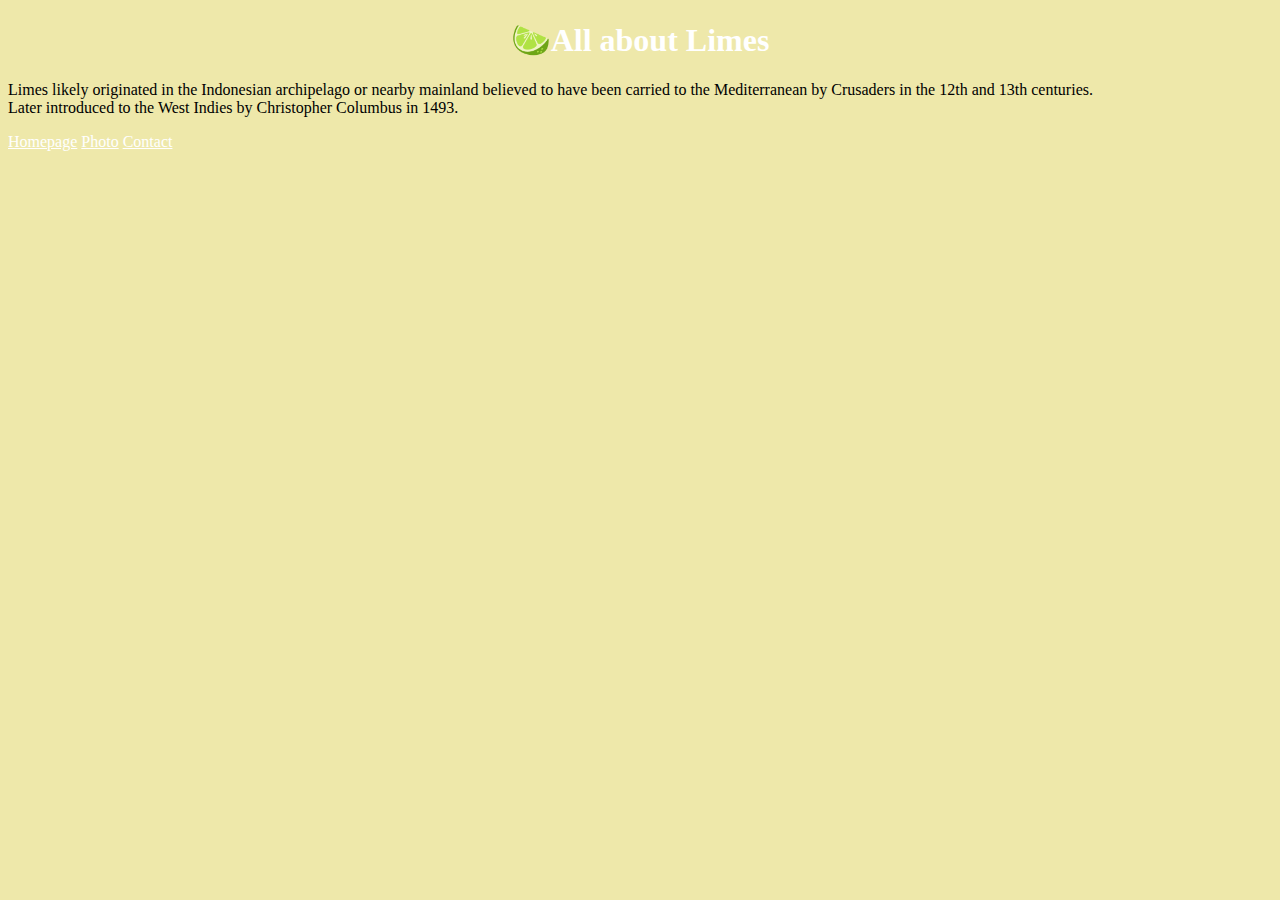
<file: index.html>
<!DOCTYPE html>
<html lang="en">

<head>
    <meta charset="UTF-8">
    <meta name="viewport" content="width=device-width, initial-scale=1.0">
    <meta name="description" content="Dakotas' Lime shop - Learn about the history of limes and explore our collection.">
    <link rel="stylesheet" href="src/styles.css">
    <title>Dakotas' Lime shop</title>
</head>

<body>
    <h1>🍋‍🟩All about Limes</h1>
    <p>Limes likely originated in the Indonesian archipelago or nearby mainland
    believed to have been carried to the Mediterranean by Crusaders in the 12th and 13th centuries.
    </br>Later introduced to the West Indies by Christopher Columbus in 1493.</p>
    <div class="nav-links">
    <a href="index.html" title="About limes">Homepage</a>
    <a href="photo.html" title="My lime photos">Photo</a>
    <a href="contact.html" title="Contact me about limes">Contact</a>
</div>
</body>
</html>
</file>
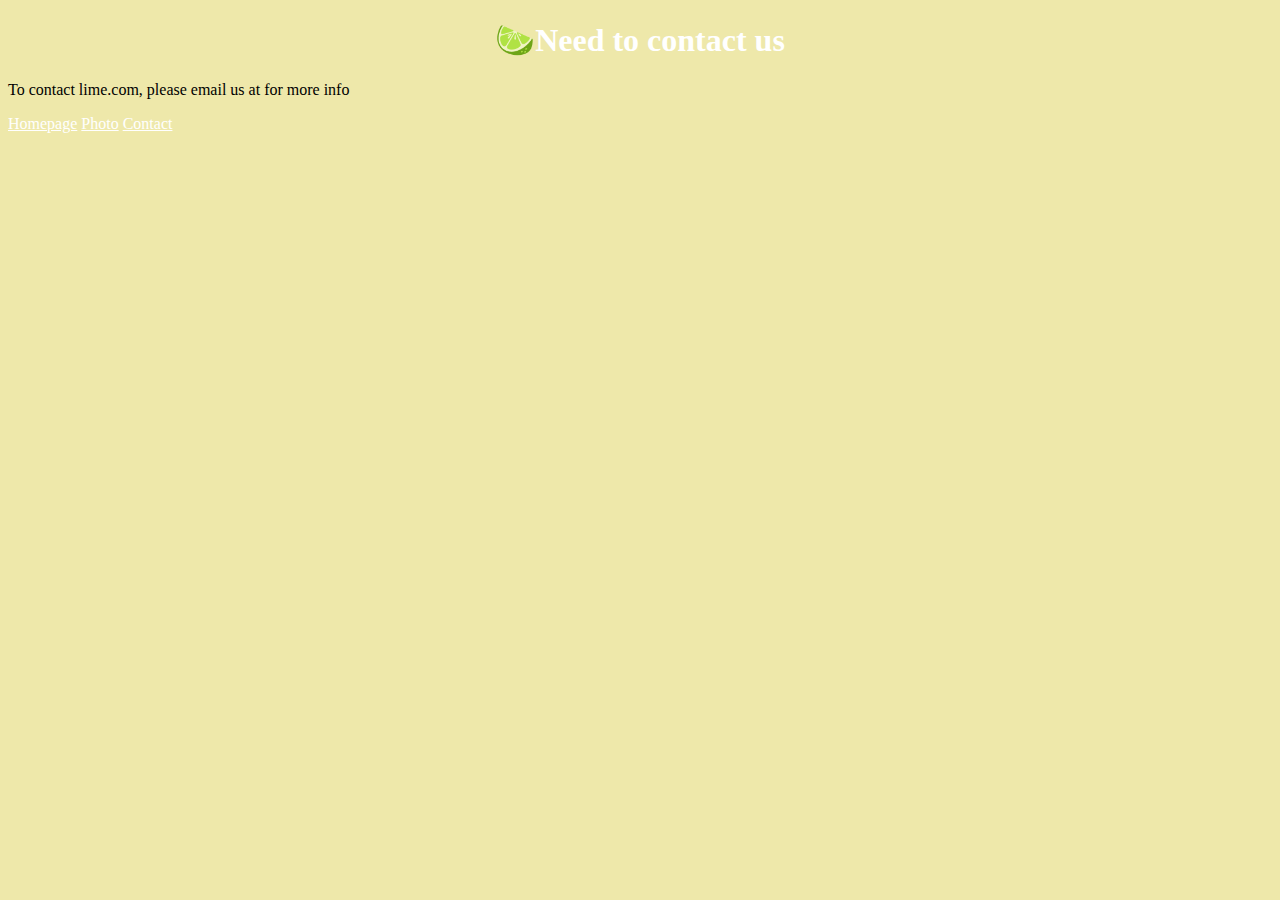
<file: contact.html>
<!DOCTYPE html>
<html lang="en">
<head>
    <meta charset="UTF-8">
    <meta name="viewport" content="width=device-width, initial-scale=1.0">
    <meta name="description" content="Contact Dakotas Lime shop for more information about our products and services.">
    <link rel="stylesheet" href="src/styles.css">
    <title>Contact Dakotas Lime</title>
</head>
<body>
    <h1>🍋‍🟩Need to contact us</h1>
    <p>To contact lime.com, please email us at <a href="hello@lime.com"></a> for more info</p>
    <div class="nav-links">
        <a href="/index.html"title="About limes" >Homepage</a>
        <a href="/photo.html" title="My lime photos">Photo</a>
        <a href="contact.html" title="Contact me about limes">Contact</a></div>
</body>
</html>
</file>
<file: src/styles.css>
body {
    background-color: palegoldenrod;
}

h1 {
    text-align: center;
    color: white;
}

a {
    color: white;
}
</file>
